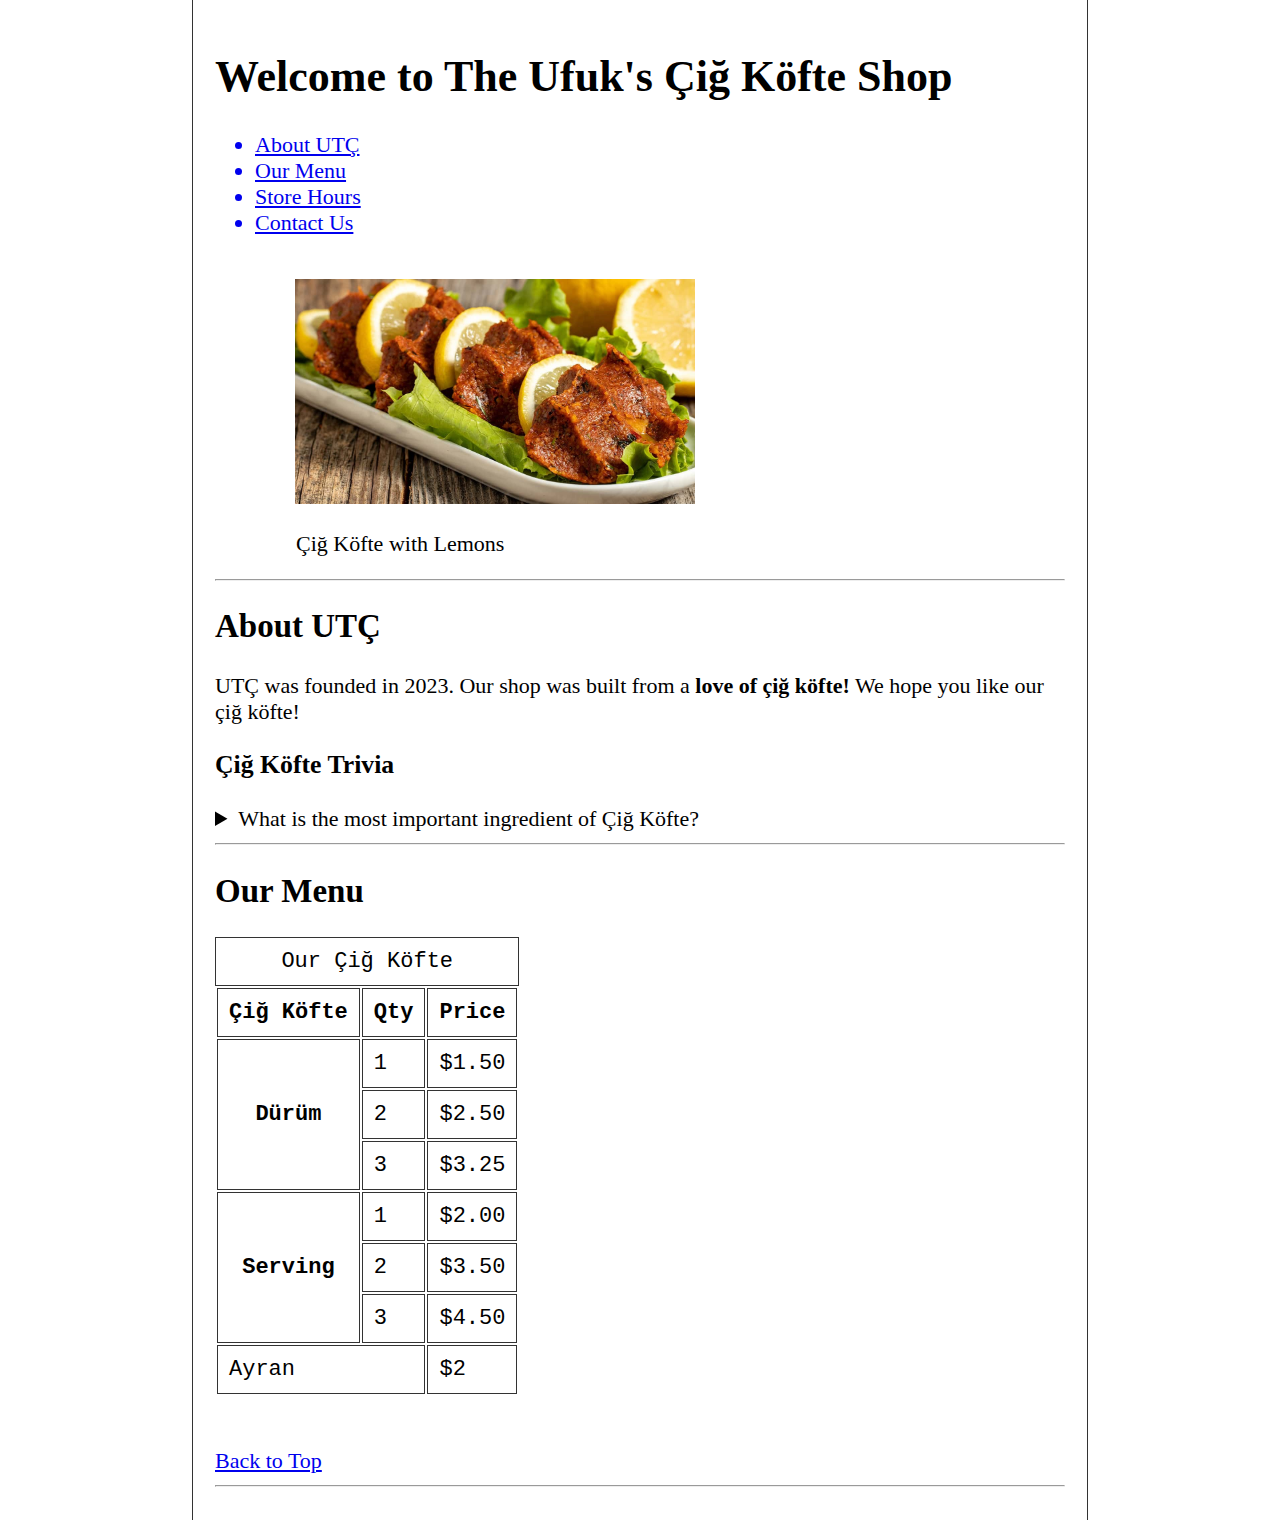
<file: cigkofte-shop/index.html>
<!DOCTYPE html>
<html lang="en">
<head>
    <meta charset="UTF-8">
    <link rel="stylesheet" href="style.css">
    <title>Taco Shop</title>
</head>
<body>
    <h1>Welcome to The Ufuk's Çiğ Köfte Shop</h1>
    
    <nav>
    <ul>
        <a href="#about"><li>About UTÇ</li></a>
        <a href="#menu"><li>Our Menu</li></a>
        <a href="hours.html"><li>Store Hours</li></a>
        <a href="contact.html"><li>Contact Us</li></a>
    </ul>
    </nav>
    <figure>
    <img src="img/cigkofte-lemons.jpg" style="margin-left: 40px; width:400px; height:267px; object-fit: contain;">
    <figcaption style="margin-left: 41px;">Çiğ Köfte with Lemons</figcaption>
    </figure>
    <hr>
    <h2 id="about">About UTÇ</h2>
    <p>UTÇ was founded in 2023. Our shop was built from a <b>love of çiğ köfte!</b> We hope you like our çiğ köfte!</p>
    <h3>Çiğ Köfte Trivia</h3>
    <details>
        <summary>What is the most important ingredient of Çiğ Köfte?</summary>
        <p>İsot pepper.</p>
    </details>
    <hr>
    <h2 id="menu">Our Menu</h2>
    <table>
        <caption>Our Çiğ Köfte</caption>
        <thead>
            <th>Çiğ Köfte</th>
            <th scope="col">Qty</th>
            <th scope="col">Price</th>
        </thead>
        <tbody>
        <tr>
            <th scope="row" rowspan="3">Dürüm</th>
            <td>1</td>
            <td>$1.50</td>
        </tr>
        <tr>
            <td>2</td>
            <td>$2.50</td>
        </tr>
        <tr>
            <td>3</td>
            <td>$3.25</td>
        </tr>
        <tr>
            <th scope="row" rowspan="3">Serving</th>
            <td>1</td>
            <td>$2.00</td>
        </tr>
        <tr>
            <td>2</td>
            <td>$3.50</td>
        </tr>
        <tr>
            <td>3</td>
            <td>$4.50</td>
        </tr>
        <tr>
            <td colspan="2">Ayran</td>
            <td>$2</td>
        </tr>
        </tbody>
        <tfoot></tfoot>
    </table>
    <br><br>
    <a href="#">Back to Top</a>
    <hr>
        
    
</body>
</html>
</file>
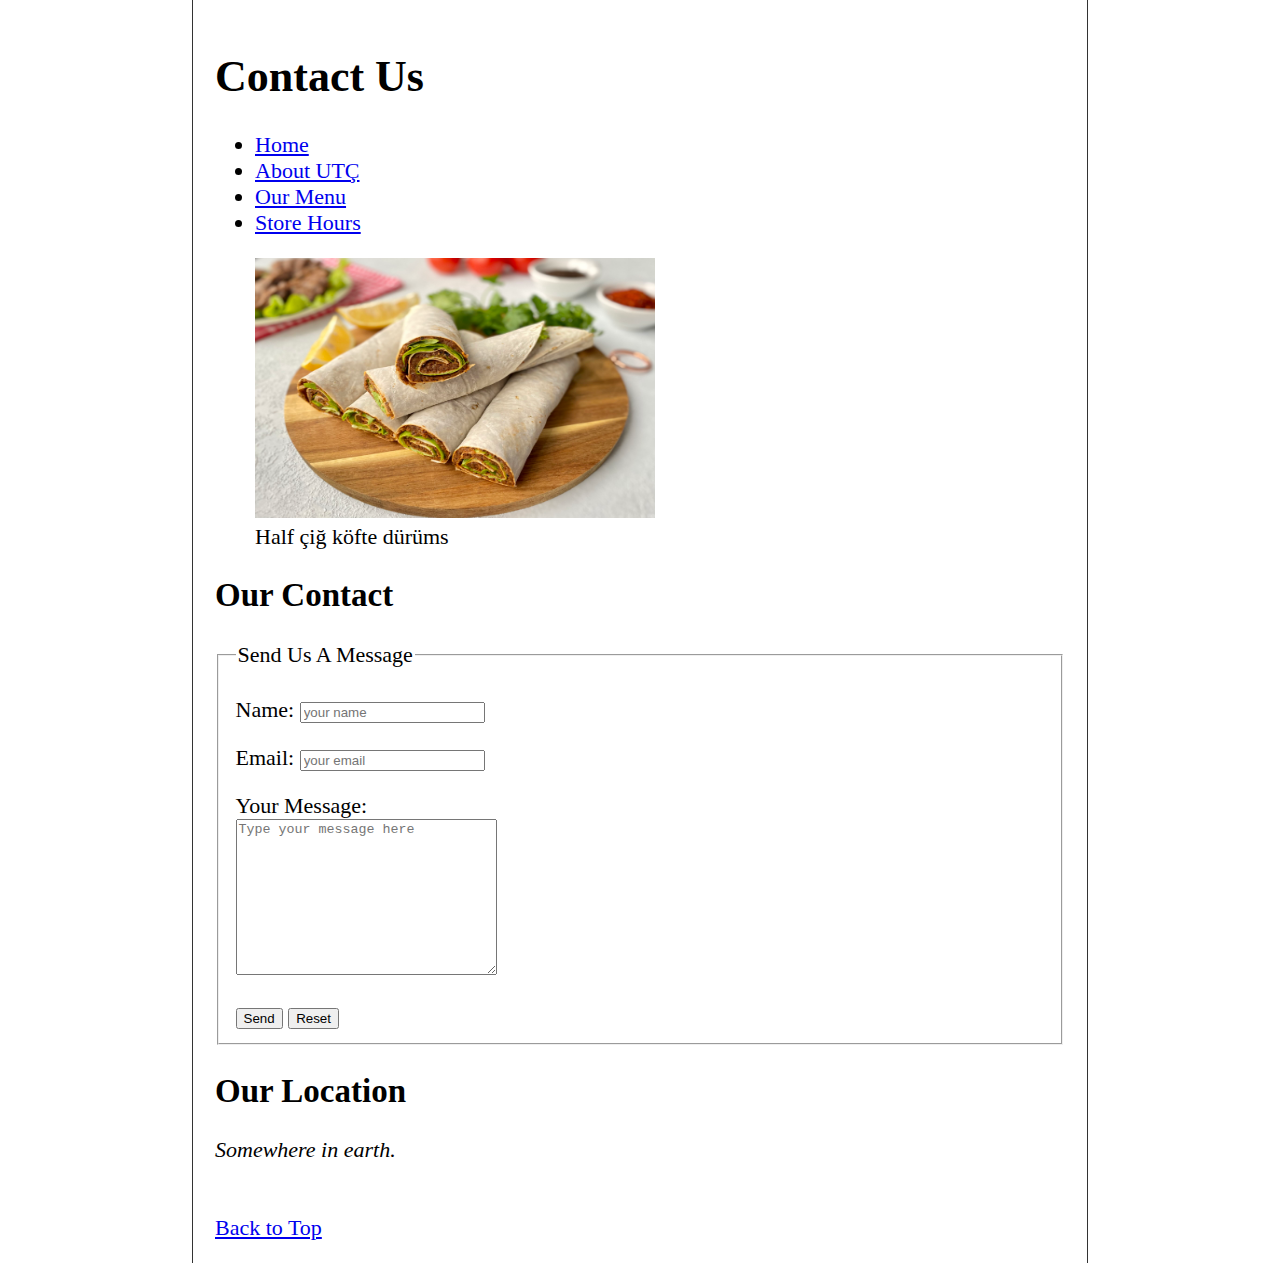
<file: cigkofte-shop/contact.html>
<!DOCTYPE html>
<html lang="en">
<head>
    <meta charset="UTF-8">
    <title>Contact Us - UTÇ</title>
    <link rel="stylesheet" href="style.css">
</head>
<body>
    <h1>Contact Us</h1>
    <ul>
        <li>
            <a href="index.html">Home</a>
        </li>
        <li>
            <a href="index.html#about">About UTÇ</a>
        </li>
        <li>
            <a href="index.html#menu">Our Menu</a>
        </li>
        <li>
            <a href="hours.html">Store Hours</a>
        </li>
    </ul>
    <figure>
        <img src="img/cigkofte-durum.jpeg" width="400" height="260">
        <figcaption>Half çiğ köfte dürüms</figcaption>
    </figure>
    <h2>Our Contact <Form></Form></h2>
    <form>
        <fieldset>
        <legend>Send Us A Message</legend>
        <p>
        <label for="name">Name:</label>
        <input type="text" placeholder="your name"> 
        </p>
        <p>
         <label for="email">Email:</label>
         <input type="email" placeholder="your email">   
        </p>
        <p>
            <label for="message">Your Message:</label>
            <br>
            <textarea name="message" id="message" cols="30" rows="10" placeholder="Type your message here"></textarea>
        </p>
        <button type="submit">Send</button>
        <button type="reset">Reset</button>
    </fieldset>
    </form>
    <h2>Our Location</h2>
    <address>Somewhere in earth.</address>
    <br><br>
    <a href="#">Back to Top</a>

</body>
</html>
</file>
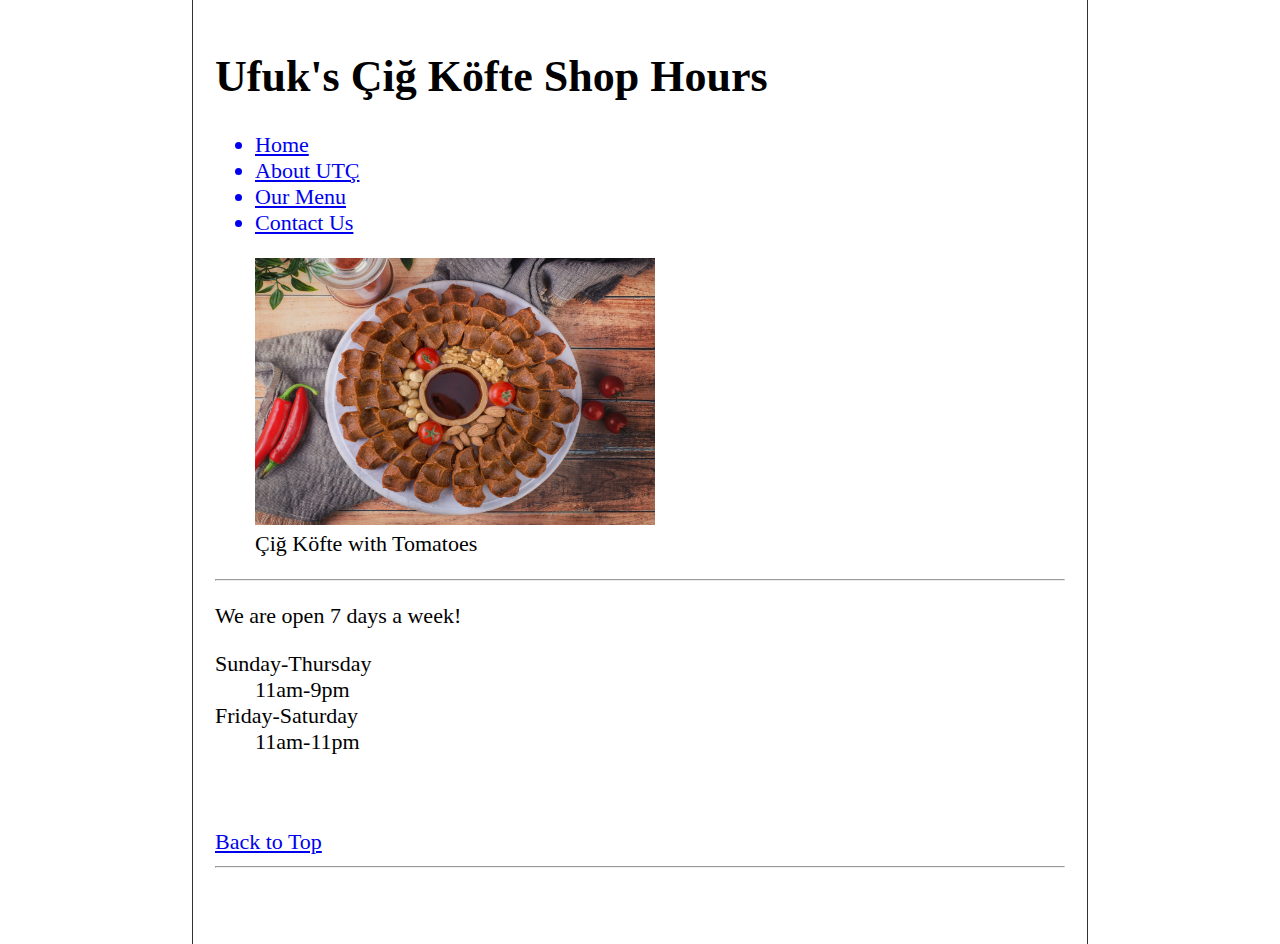
<file: cigkofte-shop/hours.html>
<!DOCTYPE html>
<html lang="en">
<head>
    <meta charset="UTF-8">
    <title>UTÇ Hours</title>
    <link rel="stylesheet" href="style.css">
</head>
<body>
    <h1>Ufuk's Çiğ Köfte Shop Hours</h1>
    <nav>
    <ul>
        <a href="index.html"><li>Home</li></a>
        <a href="index.html#about"><li>About UTÇ</li></a>
        <a href="index.html#menu"><li>Our Menu</li></a>
        <a href="contact.html"><li>Contact Us</li></a>
    </ul>
    </nav>
    <figure>
        <img src="img/cigkofte-tomato.jpg" width="400" height="267">
        <figcaption>Çiğ Köfte with Tomatoes</figcaption>
    </figure>
    <hr>
    <p>We are open 7 days a week!</p>
    <dl>
        <dt>Sunday-Thursday</dt>
        <dd>11am-9pm</dd>
        <dt>Friday-Saturday</dt>
        <dd>11am-11pm</dd>
    </dl>
    <br><br>
    <a href="#">Back to Top</a>
    <hr>
</body>
</html>
</file>
<file: cigkofte-shop/style.css>
html{
    font-size: 22px;
}
body {
    min-height: 100vh;
    max-width: 850px;
    margin: 0 auto;
    padding: 1rem;
    border-left: 1px solid #333;
    border-right: 1px solid #333;
}

th, td, caption {
border: 1px solid #333;
font-family: 'Courier New', Courier, monospace;
border-collapse: separate;
padding: 0.5rem;
}
</file>
